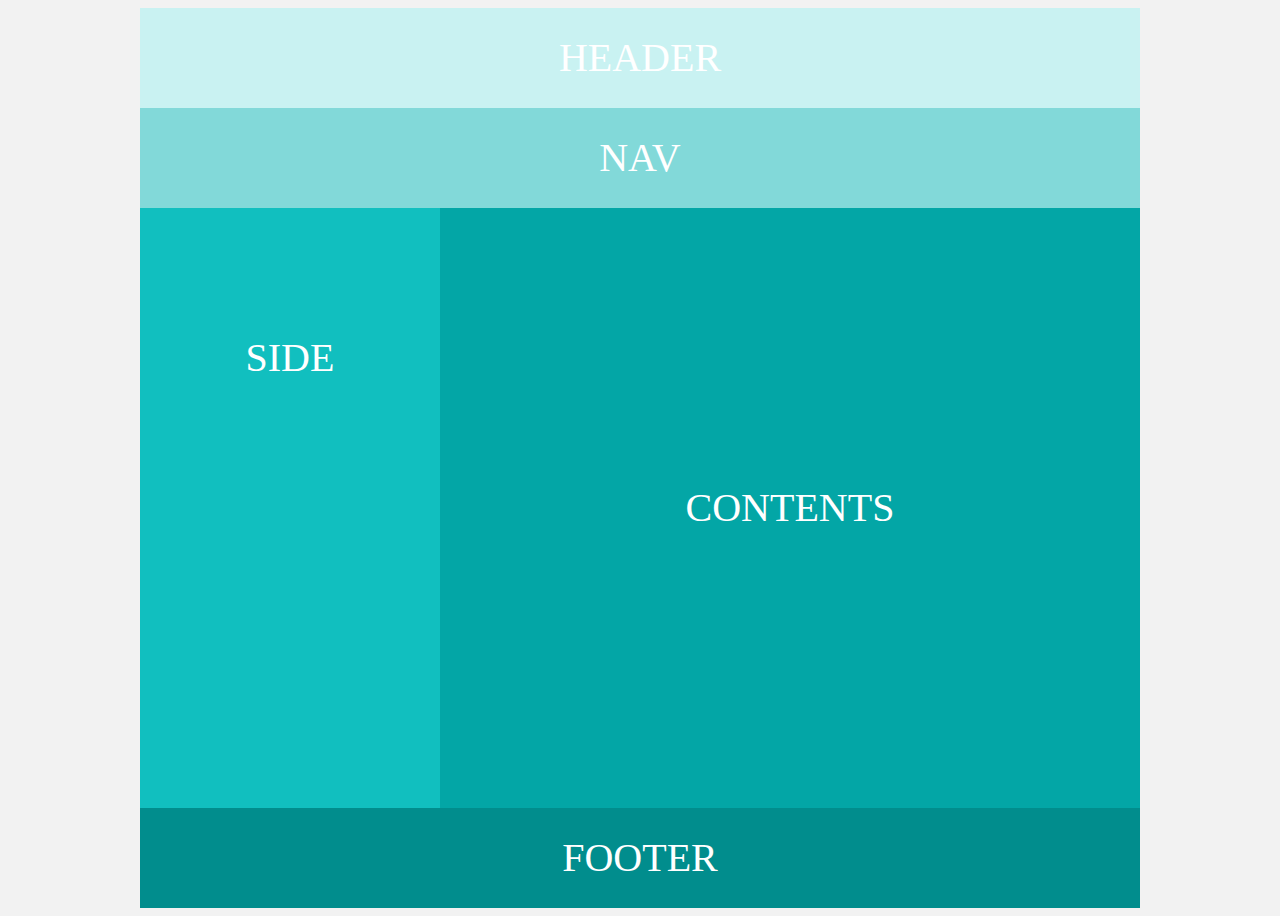
<file: layout/layout01.html>
<!DOCTYPE html>
<html lang="en">
<head>
    <meta charset="UTF-8">
    <meta name="viewport" content="width=device-width, initial-scale=1.0">
    <title>layout01</title>
    <style>
        *{box-sizing: border-box;}
        
        body{background-color: #F2F2F2;}
        
        .wrap{width: 1000px; height: 900px; margin: 0 auto; font-size: 40px; color: #fff; text-align: center; text-transform: uppercase;}
        
        .header{width: 1000px; height: 100px; line-height: 100px; background-color: #C9F2F2;}
        
        .nav{width: 1000px; height: 100px; line-height: 100px; background-color: #82D9D9;}
        
        .side{width: 300px; height: 600px; line-height: 300px; background-color: #11BFBF; float: left;}
        
        .contents{width: 700px; height: 600px; line-height: 600px; background-color: #03A6A6; float: left;}
        
        .footer{width: 1000px; height: 100px; line-height: 100px; background-color: rgb(1, 141, 141); float: left;}
    </style>
    </head>
<body>
    <div class="wrap">
        <div class="header">header</div>
        <div class="nav">nav</div>
        <div class="side">side</div>
        <div class="contents">contents</div>
        <div class="footer">footer</div>
    </div>
</body>
</html>
</file>
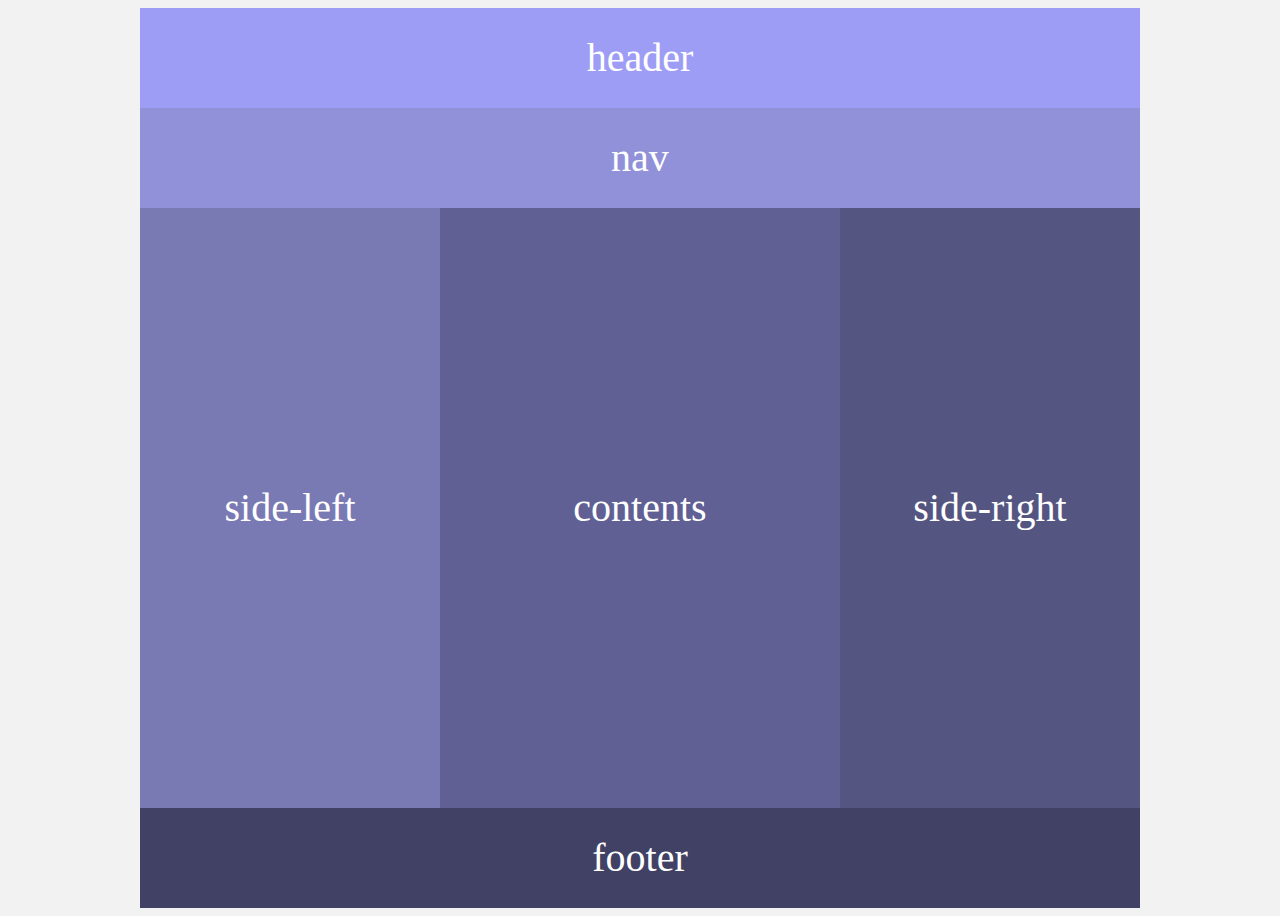
<file: layout/layout02.html>
<!DOCTYPE html>
<html lang="en">
<head>
    <meta charset="UTF-8">
    <meta name="viewport" content="width=, initial-scale=1.0">
    <title>layout02</title>
    <style>
    *{
        box-sizing: border-box;
    }
    body{
        background-color: #F2F2F2;
    }
    .wrap{
        display: flex;
        flex-direction: row;
        flex-wrap: wrap;
        margin: 0 auto;
        width: 1000px;
        height: 900px; 
        color: #fff;
        font-size: 40px; 
        text-align: center;
    }
    /* .wrap::after{
        content: '';
        display: block;
        clear: left;
    } */
    .header{
        width: 1000px;
        height: 100px;
        line-height: 100px;
        background-color: rgb(157, 157, 246);
    }
    .nav{
        width: 1000px;
        height: 100px;
        line-height: 100px;
        background-color: rgb(145, 145, 218);
    }
    .side-left{
        width: 300px;
        height: 600px;
        line-height: 600px;
        background-color: rgb(121, 121, 179);
        /* float: left; */
        
    }
    .contents{
        width: 400px;
        height: 600px;
        line-height: 600px;
        background-color: rgb(96, 96, 149);
        /* float: left; */
        
    }
    .side-right{
        width: 300px;
        height: 600px;
        line-height: 600px;
        background-color: rgb(85, 85, 130);
        /* float: left; */
        
    }
    .footer{
        width: 1000px;
        height: 100px;
        line-height: 100px;
        background-color: rgb(65, 65, 101);
        /* clear: left; */
        /* float: left; */
        
    }
    </style>
</head>
<body>
    <div class="wrap">
        <div class="header">header</div>
        <div class="nav">nav</div>
        <div class="side-left">side-left</div>
        <div class="contents">contents</div>
        <div class="side-right">side-right</div>
        <div class="footer">footer</div>
    </div>
</body>
</html>
</file>
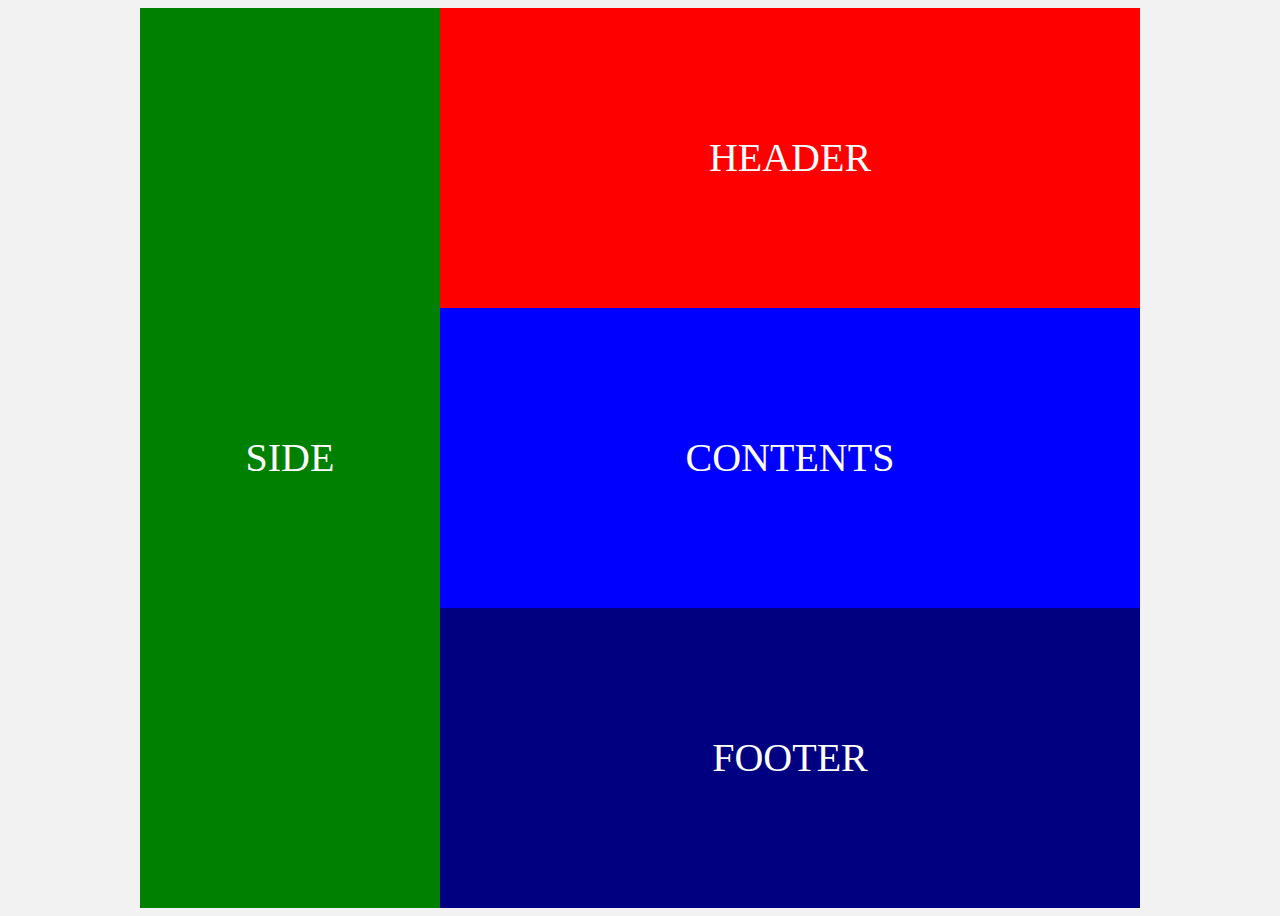
<file: layout/layout03.html>
<!DOCTYPE html>
<html lang="en">
<head>
    <meta charset="UTF-8">
    <meta name="viewport" content="width=, initial-scale=1.0">
    <title>layout03</title>
    <style>
        *{
            box-sizing: border-box;
        }
        body{
            background-color: #F2F2F2;
        }
        .wrap{
            width: 1000px;
            height: 900px;
            color: #fff;
            font-size: 40px;
            margin: 0 auto; 
            text-align: center;
            text-transform: uppercase;
        }
        .side{
            float: left;
            width: 300px;
            height: 900px;
            line-height: 900px;
            background-color: green
        }
        .header{
            float: left;
            width: 700px;
            height: 300px;
            line-height: 300px;
            background-color: red
        }
        .contents{
            float: left;
            width: 700px;
            height: 300px;
            line-height: 300px;
            background-color: blue
        }
        .footer{
            float: left;
            width: 700px;
            height: 300px;
            line-height: 300px;
            background-color: navy
        }
    </style>
</head>
<body>
    <div class="wrap">
        <div class="side">side</div>
        <div class="header">header</div>
        <div class="contents">contents</div>
        <div class="footer">footer</div>
    </div>
</body>
</html>
</file>
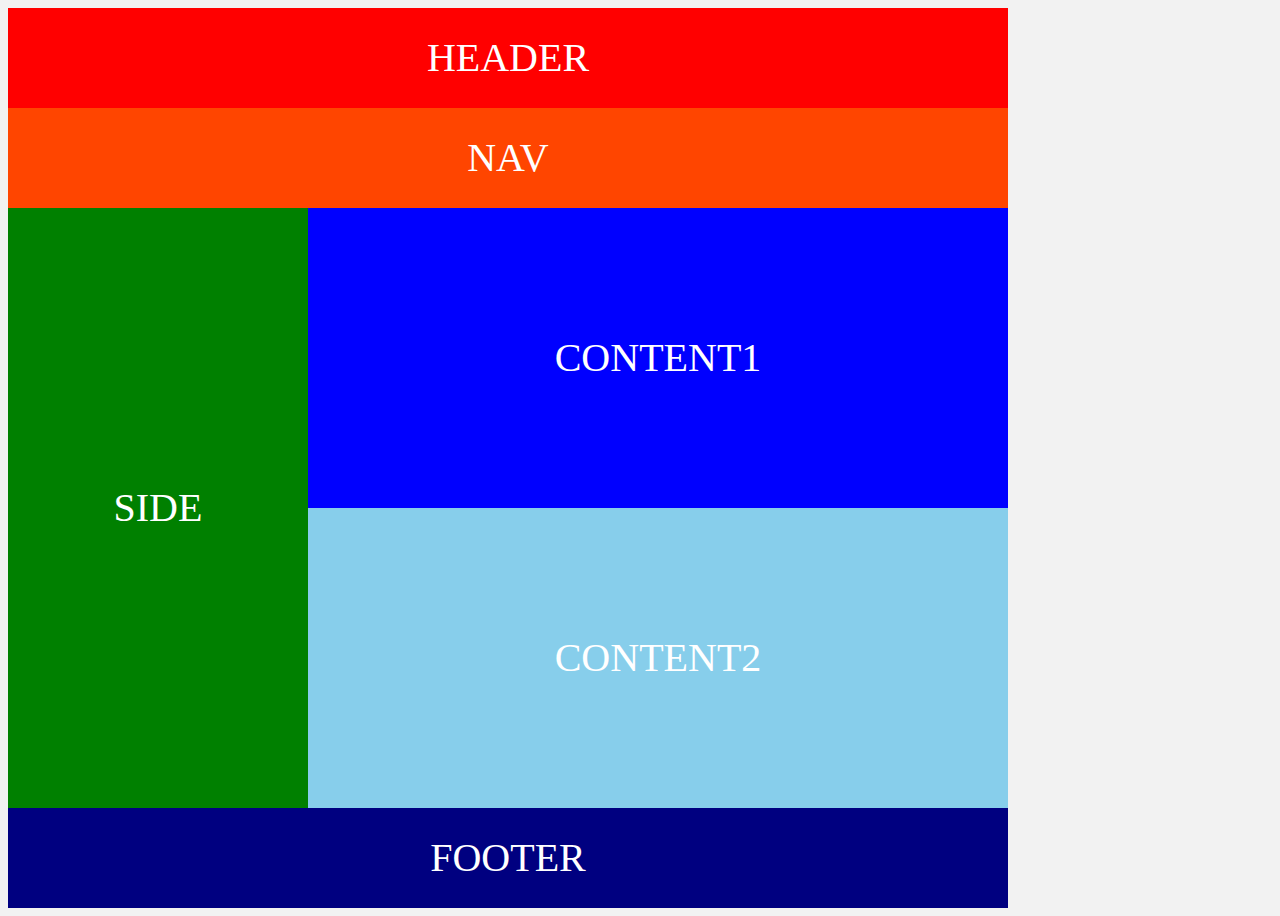
<file: layout/layout04.html>
<!DOCTYPE html>
<html lang="en">
<head>
    <meta charset="UTF-8">
    <meta name="viewport" content="width=, initial-scale=1.0">
    <title>layout04</title>
    <style>
        *{
            box-sizing: border-box;
        }
        body{
            background-color: #F2F2F2;
        }
        .wrap{
            width: 1000px;
            height: 900px;
            color: #fff;
            font-size: 40px;
            margin: 0 auto; 
            text-align: center;
            text-transform: uppercase;
        }
        .header{
            width: 1000px;
            height: 100px;
            line-height: 100px;
            background-color: red
        }
        .nav{
            width: 1000px;
            height: 100px;
            line-height: 100px;
            background-color: orangered
        }
        .side{
            float: left;
            width: 300px;
            height: 600px;
            line-height: 600px;
            background-color: green
        }
        .content1{
            float: left;
            width: 700px;
            height: 300px;
            line-height: 300px;
            background-color: blue
        }
        .content2{
            float: left;
            width: 700px;
            height: 300px;
            line-height: 300px;
            background-color: skyblue
        }
        .footer{
            clear: left;
            width: 1000px;
            height: 100px;
            line-height: 100px;
            background-color: navy
        }
    </style>
</head>
<body>
    <class class="wrap">
        <div class="header">header</div>
        <div class="nav">nav</div>
        <div class="side">side</div>
        <div class="content1">content1</div>
        <div class="content2">content2</div>
        <div class="footer">footer</div>
    </div>
</body>
</html>
</file>
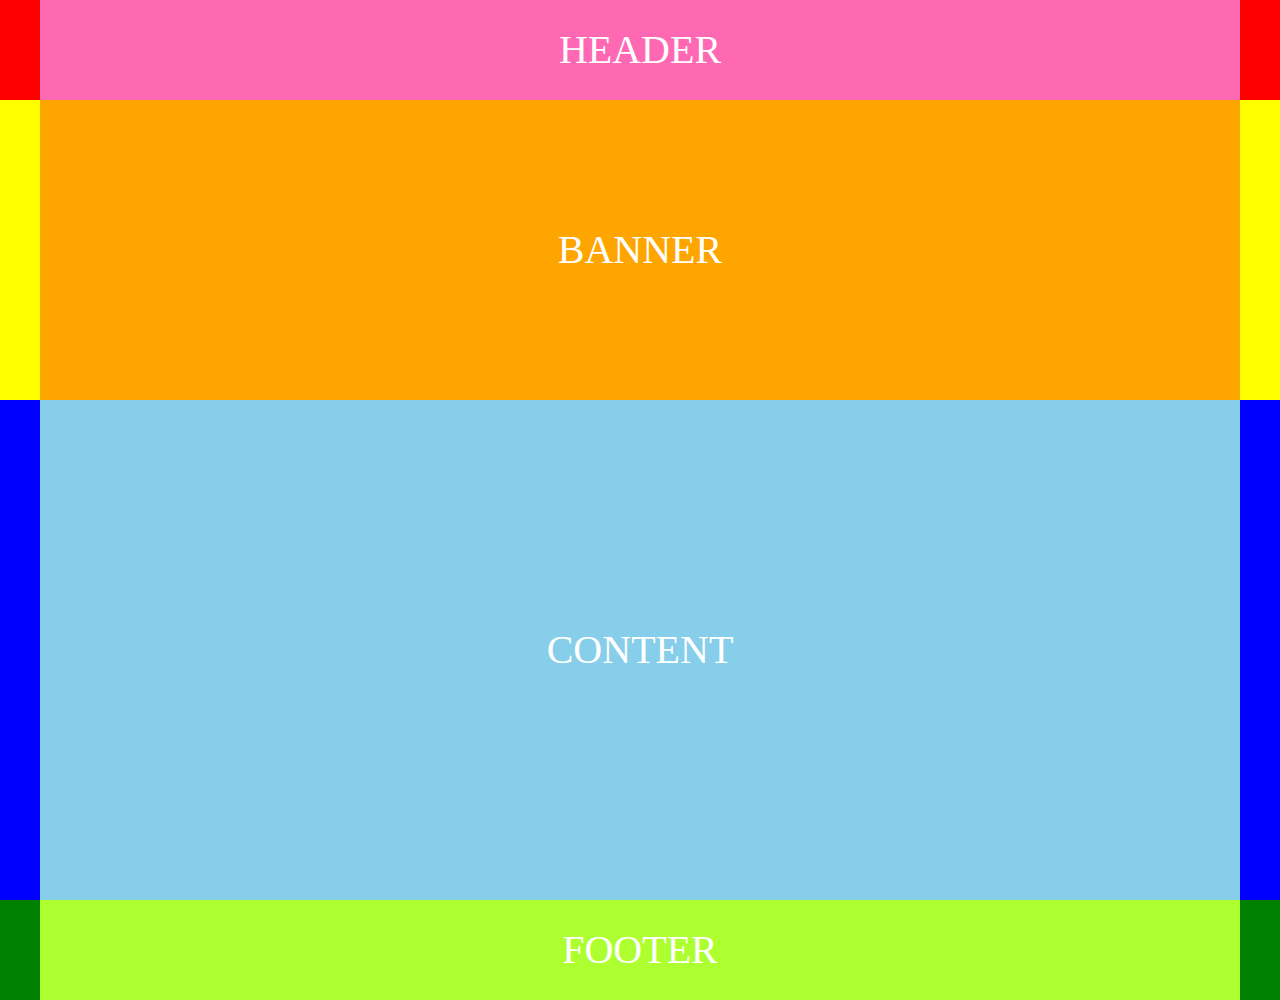
<file: layout/layout05.html>
<!DOCTYPE html>
<html lang="en">
<head>
    <meta charset="UTF-8">
    <meta name="viewport" content="width=, initial-scale=1.0">
    <title>layout05</title>
    <style>
        *{
            box-sizing: border-box;
            margin: 0;
            padding: 0;
        }
        .wrap{
            font-size: 40px;
            color: #fff;
            text-align: center;
            text-transform: uppercase;
        }
        .header-wrap{
            height: 100px;
            line-height: 100px;
            background-color: red;
        }
        .banner-wrap{
            height: 300px;
            line-height: 300px;
            background-color: yellow;
        }
        .content-wrap{
            height: 500px;
            line-height: 500px;
            background-color: blue;
        }
        .footer-wrap{
            height: 100px;
            line-height: 100px;
            background-color: green
        }

        .header-container{
            margin: 0 auto;
            width: 1200px;
            height: 100px;
            background-color: hotpink;
        }
        .banner-container{
            margin: 0 auto;
            width: 1200px;
            height: 300px;
            background-color: orange;
        }
        .content-container{
            margin: 0 auto;
            width: 1200px;
            height: 500px;
            background-color: skyblue;
        }
        .footer-container{
            margin: 0 auto;
            width: 1200px;
            height: 100px;
            background-color: greenyellow;
        }
    </style>
</head>
<body>
    <class class="wrap">
        <div class="header-wrap">
            <div class="header-container">header</div>
        </div>
        <div class="banner-wrap">
            <div class="banner-container">banner</div>
        </div>
        <div class="content-wrap">
            <div class="content-container">content</div>
        </div>
        <div class="footer-wrap">
            <div class="footer-container">footer</div>
        </div>
    </div>
</body>
</html>
</file>
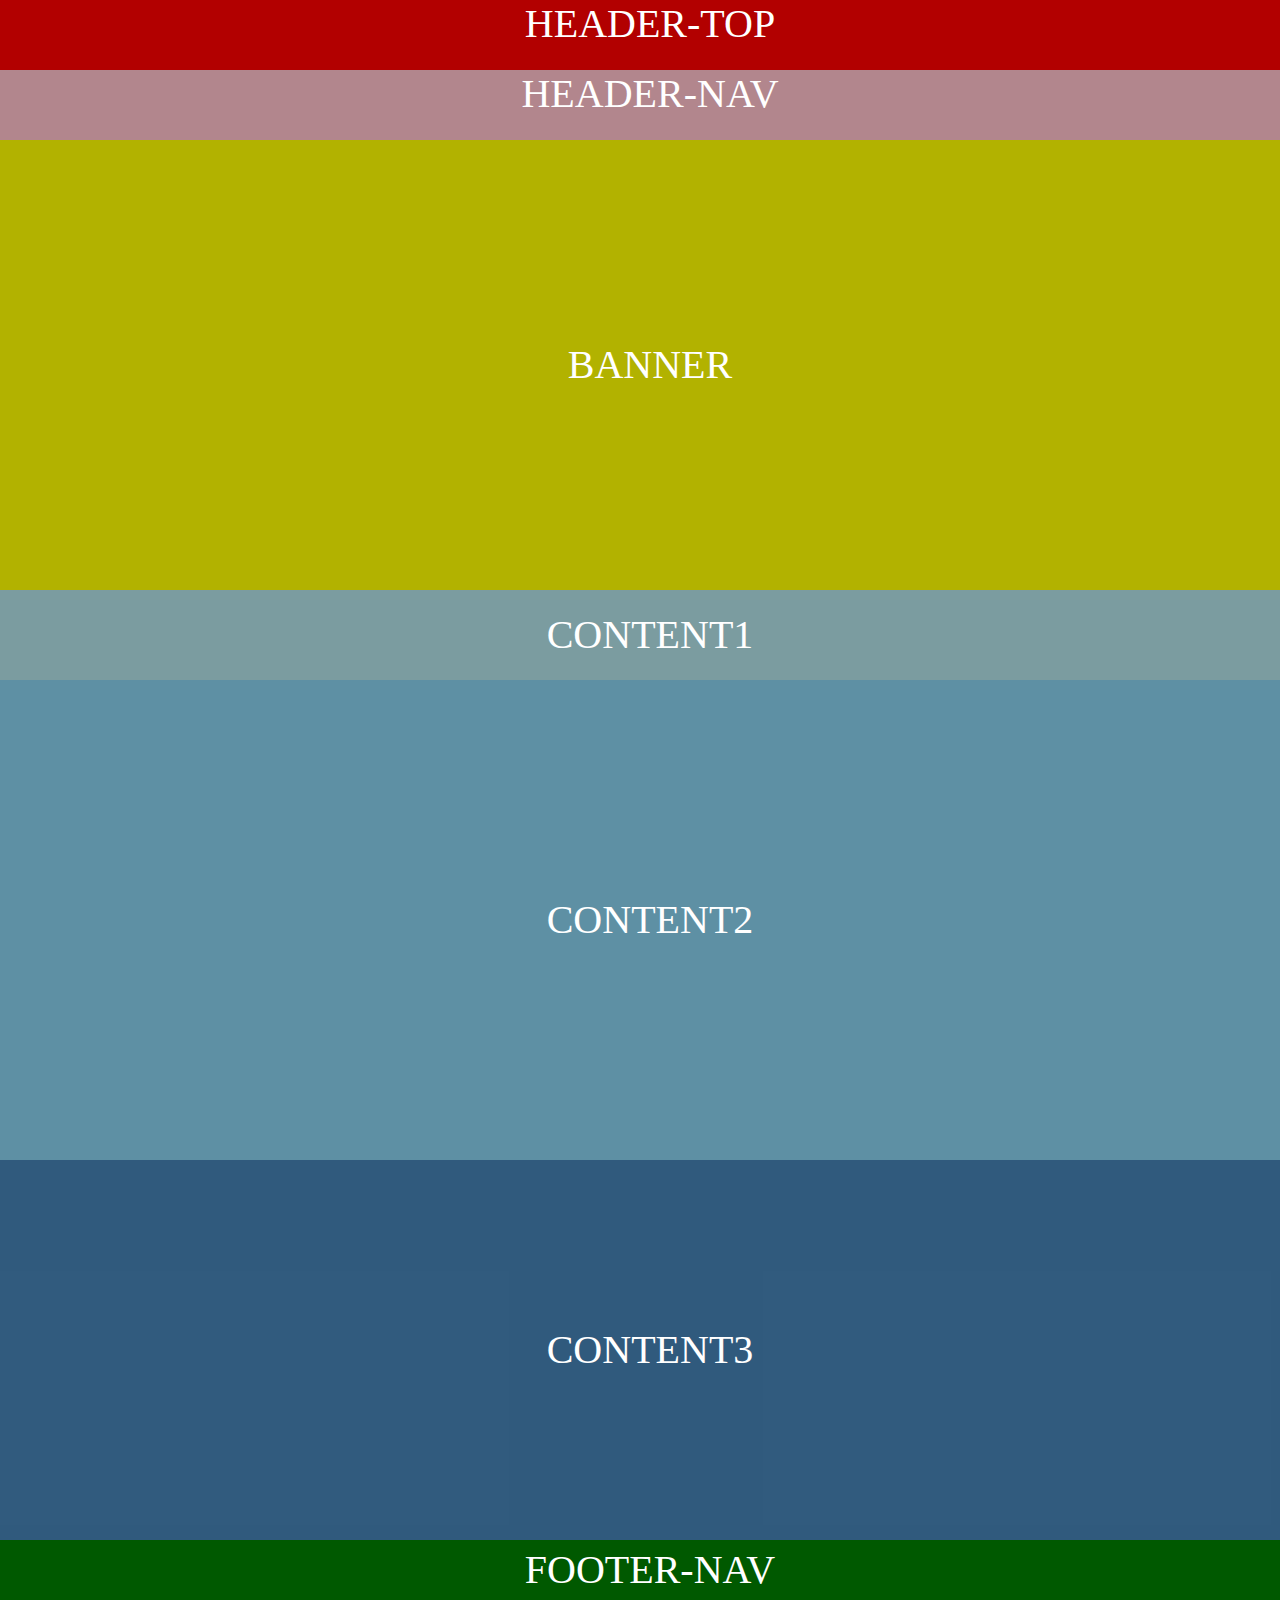
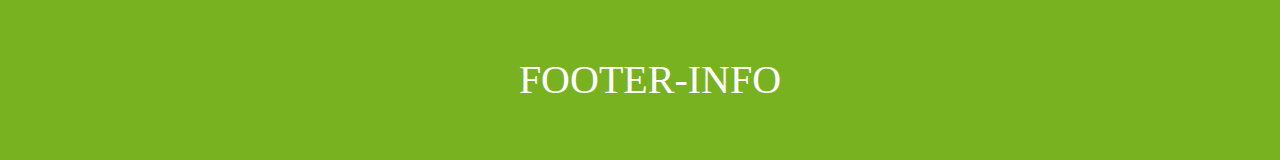
<file: layout/layout06.html>
<!DOCTYPE html>
<html lang="en">
<head>
    <meta charset="UTF-8">
    <meta name="viewport" content="width=, initial-scale=1.0">
    <title>layout06</title>
    <style>
    *{
        box-sizing: border-box;
        margin: 0;
        padding: 0;
    }

    .wrap{
        font-size: 40px;
        color: #fff;
        text-align: center;
        text-transform: uppercase;
    }
    /* header */
    .header{
        height: 140px;
    }
    .header-top{
        height: 70px; 
        background-color: red;
    }
    .header-nav{
        height: 70px;
        background-color: pink;
    }
    /* banner */
    .banner{
        height: 450px;
        line-height: 450px;
        background-color: yellow;
    }
    /* content */
    .content{
        height: 950px;
        line-height: 950px;
    }
    .content1{
        height: 90px;
        line-height: 90px;
        background-color: powderblue;
    }
    .content2{
        height: 480px;
        line-height: 480px;
        background-color: skyblue;
    }
    .content3{
        height: 380px;
        line-height: 380px;
        background-color: steelblue;
    }
    /* footer */
    .footer{
        height: 220px;
        line-height: 220px;
    }
    .footer-nav{
        height: 60px;
        line-height: 60px;
        background-color: green;
    }
    .footer-info{
        height:160px;
        line-height: 160px;
        background-color: greenyellow;
    }

    /* container */
    .container{
        width: 1300px;
        height: inherit;
        margin: 0 auto;
        background-color: rgba(0, 0, 0, 0.3);
    }
    </style>
    </head>
<body>
    <div class="wrap">
        <div class="header">
                <div class="header-top">
                    <div class="container">
                        header-top
                    </div>
                </div>
                <div class="header-nav">
                    <div class="container">
                        header-nav
                    </div>
                </div>
        </div>
        <!-- //header -->
        <div class="banner">
            <div class="container">
                banner
            </div>
        </div>
        <!-- //banner -->
        <div class="content">
            <div class="content1">
                <div class="container">
                    content1
                </div>
            </div>
            <div class="content2">
                <div class="container">
                    content2
                </div>
            </div>
            <div class="content3">
                <div class="container">
                    content3
                </div>
            </div>
        </div>
        <!-- //content -->
        <div class="footer">
                <div class="footer-nav">
                    <div class="container">
                        footer-nav
                    </div>
                </div>
                <div class="footer-info">
                    <div class="container">
                        footer-info
                    </div>
                </div>
            </div>
        </div>
    </div>
</body>
</html>
</file>
